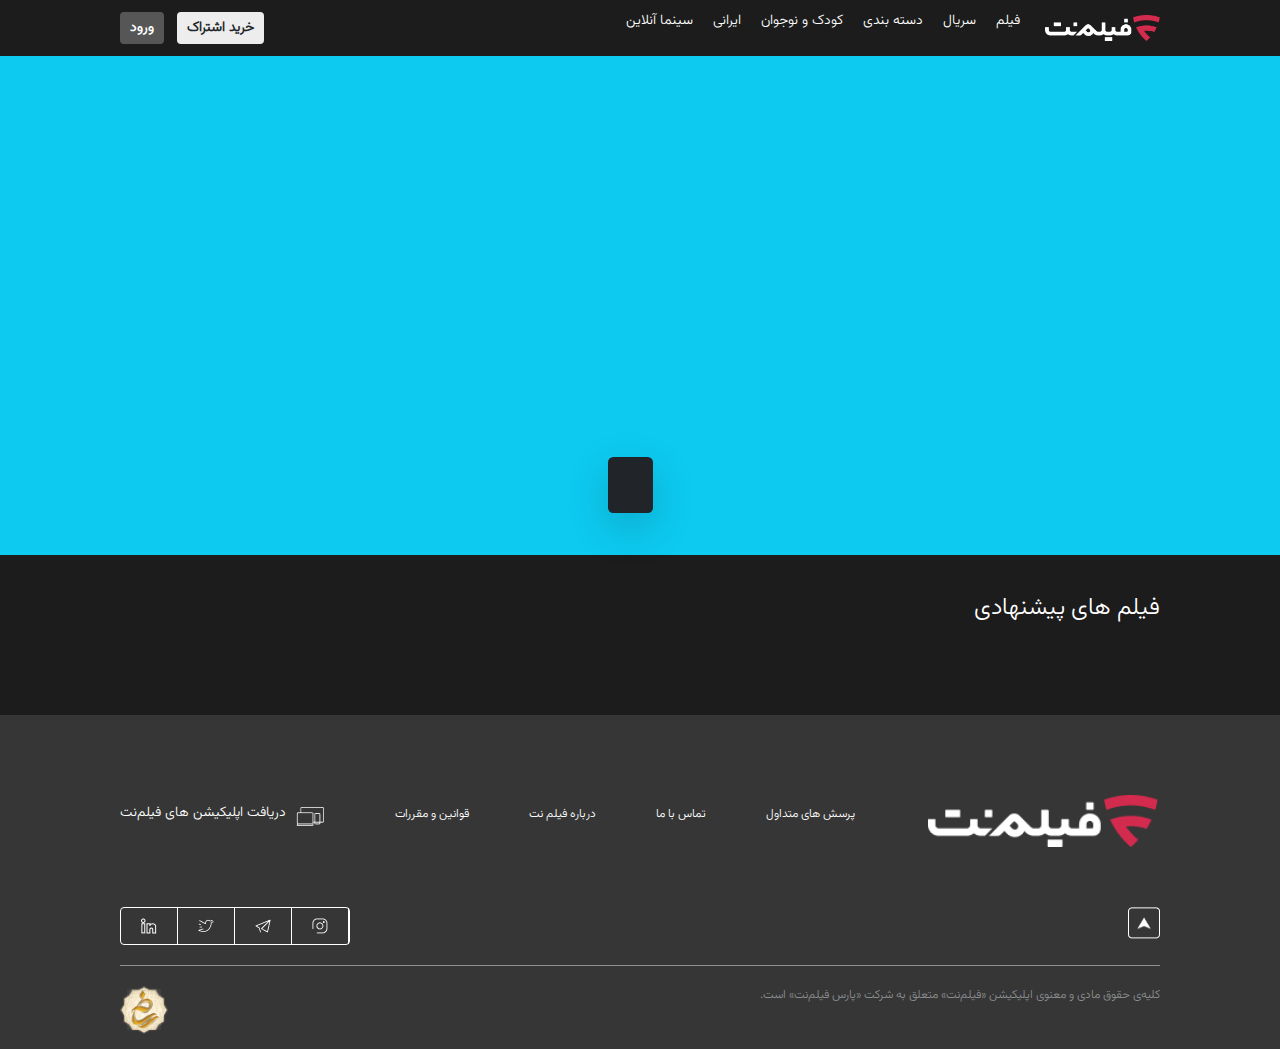
<file: html/movie.html>
<!DOCTYPE html>
<html lang="en">
<head>
    <meta charset="UTF-8">
    <meta name="viewport" content="width=device-width, initial-scale=1.0">
    <link rel="stylesheet" href="../css/bootstrap.min.css">
    <link rel="stylesheet" href="../css/style-movie.css">
    <link rel="stylesheet" href="../css/style.css">


    <title>Document</title>
</head>
<body dir="rtl">

        <!--menu-->
        <menu class="all-padding" id="top">
            <div class="navbar-link">
                <a href="#" >
                    <img class="hamburger-menu-img" id="hamburger-menu" src="../img/menu.png" alt="" onclick="openMenu()"></a>
                <div class="collapseMenu" id="collapseMenu">
                    <ul class="menu-list">
                        <li><a href="#">
                            <div class="menu-item-box"><p>فیلم</p></div>
                        </a></li>
                        <li><a href="#">
                            <div class="menu-item-box"><p>سریال</p></div>
                        </a></li>
                        <li><a href="#">
                            <div class="menu-item-box"><p>دسته بندی</p></div>
                        </a></li>
                        <li><a href="#">
                            <div class="menu-item-box"><p>کودک و نوجوان</p></div>
                        </a></li>
                        <li><a href="#">
                            <div class="menu-item-box"><p>ایرانی</p></div>
                        </a></li>
                        <li><a href="#">
                            <div class="menu-item-box"><p>سینما آنلاین</p></div>
                        </a></li>
                    </ul>
                </div>
                <img src="../img/Clip path group.png" alt="">
                <div class="nav">
                    <a href="#"><p>فیلم</p></a>
                    <a href="#"><p>سریال</p></a>
                    <a href="#"><p>دسته بندی</p></a>
                    <a href="#"><p>کودک و نوجوان</p></a>
                    <a href="#"><p>ایرانی</p></a>
                    <a href="#"><p>سینما آنلاین</p></a>
                </div>
    
            </div>
    
            <div class="navbar-btn">
                <span><i class="fa-solid fas fa-search"></i></span>
                <button class="buy-subscription btn">خرید اشتراک</button>
                <button class="log-in btn">ورود</button>
            </div>
    
        </menu>
        <!--end of menu-->


    <div class="container-fluid p-0 d-flex">
        <div class="container-fluid bg-info p-5 border-box movie-part h-100">
            <div class="row movie-box ">
                <div class="col-lg-4  col-12 colaccordion image_movie text-center"></div>
                <div class="col-lg-7  col-12 bg-dark rounded shadow-lg text-light p-3 mt-sm-3 mt-md-0">
                    <div class="row">
                        <div class=" col-lg-8 details-movie "></div>
                        <div class="download-movie col-lg-4 p-3"></div>
                    </div>
                </div>
            </div>

        </div>
        
    </div>

        <section class="new-movie-part all-padding"> 
            <p>فیلم های پیشنهادی <i class="fa-solid fas fa-angle-left"></i></p>
            <div  class="row suggested-movie">
            </div>
            </section>



    <!--footer-->
    
    <footer class="all-padding position-relative" >
        <div class="footer-first-row">
            <div class="footer-logo">
                <img src="../img/Clip path group.png" alt="">
            </div>
    
            <div class="footer-menu">
                <a href="#"><p>پرسش های متداول</p></a>
                <a href="#"><p>تماس با ما</p></a>
                <a href="#"><p>درباره فیلم نت</p></a>
                <a href="#"><p>قوانین و مقررات</p></a>
            </div>
    
            <div class="footer-part-app">
                <img src="../img/footer-svg.png" alt="">
                <p>دریافت اپلیکیشن های فیلم‌نت</p>
            </div>
        </div>

        <div class="footer-second-row">
            <div class="back-button">
                <a href="#top"><img src="../img/Button.png"></img></a>
            </div>
            <div class="social-media-part">
                <div class="social-media-box">
                    <a href="#"><img src="../img/insta.png" alt=""></a>
                    <a href="#"><img src="../img/telegram.png" alt=""></a>
                    <a href="#"><img src="../img/twiter.png" alt=""></a>
                    <a href="#"><img src="../img/linkdin.png" alt=""></a>
                </div>
            </div>
        </div>

        <div class="footer-bottom-row">
            <div>
                <p>کلیه‌ی حقوق مادی و معنوی اپلیکیشن «فیلم‌نت» متعلق به شرکت «پارس فیلم‌نت» است.</p>
            </div>
            <div>
                <img src="../img/Vector.png" alt="">
            </div>
        </div>
    </footer>

    <script src="../js/scriptMoviePage.js"></script>
</body>
</html>
</file>
<file: css/style-movie.css>
*{
    padding: 0;
    margin: 0;
}
body{
    background-color: #1c1c1c;
}
.movie-part{
    background-size: cover !important;
    background-repeat: no-repeat !important;
    display: flex;
    justify-content:center;
}
.movie-box{
    margin-top: 30%;

}
</file>
<file: css/style.css>
@font-face {
    font-family: "vazirmatn";
    src: url('../font/static/Vazirmatn-Light.ttf');
}
.collapseMenu{
    margin-top: 41px;
    right: 0;
    display: none;
    position: absolute;
    width: 80%;
    z-index: 99999;
    transition:0.7s ease;

}
.open{
    display: block;
    transition:0.7s ease;

}
.menu-list{
    width: 100%;
    background-color: #1C1C1C;
    padding: 20px;
    box-sizing: border-box;
    font-size: 18px;
    color: #fff;
    border-bottom-left-radius: 15px;
    transition:0.7s ease;

}
.menu-list a{
    text-decoration: none;
    color: #fff;
    transition: 300ms;
}
.menu-list li {
    margin-block: 25px;
}
.menu-list a:hover{
    color: #d32b4e;
    transition: 300ms;
}
.menu-item-box{
    padding-bottom: 15px;
    border-bottom: 1px solid #d32b4e;
}

html,body{
    width: 100%;
    height: 100%;
    font-family: "vazirmatn" !important;
    font-size: 14px;
    color: #fff !important;
    direction: rtl;
    background-color: #1C1C1C;
}
header{
    background-image: url(../img/Image.png);
    height: 100%;
    background-repeat: no-repeat;
    background-size: cover;
    background-position:  top center;
    display: flex;
    flex-direction: column;
    justify-content: space-between;
    padding-bottom: 50px;
    position: relative;
}
.all-padding{
    padding:15px 120px ;
}
menu{
    background-color: #1C1C1C;
    height: 56px;
    display: flex;
    justify-content: space-between;
    box-sizing: border-box;
    
}

.hamburger-menu-img{
    display: none;
}


.btn{
    font-family: "vazirmatn";
    border: none;
    border-radius: 4px;
    padding-inline: 10px;
    font-weight: 900;
}
.navbar-btn{
    display: flex;
    gap: 13px;
    align-content: center;
    flex-wrap: wrap;
}
.navbar-btn .log-in{
    background-color: #8F8F8F80;
    color: #fff;
    transition: 0.3s;
}
.navbar-btn .log-in:hover{
    color: black;
    background-color: #fff;
    transition: 0.3s;
}
.navbar-btn .buy-subscription{
    background-color: #EDEDED;  
    transition: 0.3s; 
}
.navbar-btn .buy-subscription:hover{
    color: #EDEDED;  
    background-color: #1C1C1C;
    transition: 0.3s; 
}
.navbar-link{
    display: flex;

}
.navbar-link .nav {
    display: flex;
    gap: 20px;
    flex-wrap: wrap;
    align-content: center;
}
.navbar-link .nav a{
    text-decoration: none;
    color: #fff;
    align-content: center;
    transition: 0.3s;
}
.navbar-link .nav a:hover{
    color: #d32b4e;
    transition: 0.3s;
} 
.navbar-link img{
    height: 100%;
    margin-left: 25px;
}
.header-bottom-box{
    height: 50%;
    max-height: 200px;
    display: flex;
    flex-direction: column;
    justify-content: end;
    position: absolute;
    gap: 110px;
    bottom: 50px;
}
.header-bottom-box img{
    width:80% ;
}

.header-time-box{
    display: flex;
    gap: 10px;
    
}
.header-time-box .info{
    display: flex;
    background: #8F8F8F80;
    color: #fff;
    gap: 6px;
    font-size: 10px;
    padding: 15px 17px;
    border-radius: 8px;
}

.clock{
    background: #4F4F4F80;
    display: flex;
    align-content: center;
    flex-wrap: wrap;
    padding: 15px 17px;
    gap: 7px;
    border-radius: 8px;
    font-weight: 900;
}
.clock span{
    color: red;
}
.new-movie-part{
    margin-top: 20px;
    display: flex;
    flex-direction: column;
    gap: 20px;
    margin-bottom: 40px;
}
.new-movie-part > p{
    font-size: 24px;
}

.all-new-movie{
    display: flex;
    flex-direction: row;
    width: 100%;
    gap: 20px;
    
}
.box-new-movie{
margin-bottom: 20px;
}
.all-new-movie a{
    text-decoration: none;
    color: white;
}
.box-new-movie img{
    width: 100%;
}
.box-new-movie:hover{
    transform:scale(1.02) ;
    transition: 0.2s;
}
.box-new-movie:hover p{
    color: #d32b4e;
}

.banner img{
    width: 200%;
    background-position: center;
    animation: banneranim 20s infinite 0s alternate;
}

.banner{
    margin-bottom: 40px;
    overflow: hidden;
}
.album{
    background-color: #1c1c1c;
}
.card{
    border: 2px solid #1c1c1c !important;
}
.card:hover{
    border: 2px solid red !important;
    transition: 400ms ease;
}
@keyframes banneranim {
    0%{
        margin-right: -50%;
    }
    50%{
        margin-right: 0;
    }
    100%{
        margin-right: -50%;
    }

}
.all-top-movies{
    display: flex;
    flex-direction: row;
    gap: 30px;
}
.top-movies-part p{
    font-size: 24px;
}

.all-top-movies img{
    margin-top: 20px;
    width: 100%;
    border: 1px solid rgba(0, 0, 0, 0);
    transition: 0.3s;

}

.all-top-movies img:hover{
    border: 1px solid #d32b4e;
    transition: 0.3s;
}

footer{
    background-color: #363636;
    padding-top: 50px !important;

}
.footer-first-row{
    box-sizing: border-box;
    display: flex;
    flex-direction: row;
    justify-content: space-between;
    flex-wrap: wrap;
}
.footer-logo{
    width: auto;
    margin: 30px 2px;
}
.footer-logo img{
    width: 230px;
}
.footer-menu{
    display: flex;
    flex-direction: row;
    gap: 60px;
    font-size: 12px;
    flex-wrap: wrap;
    align-content: center;
    margin: 30px 2px;
}
.footer-menu a{
    text-decoration: none;
    color:white ;
    transition: 0.2s;
}
.footer-menu a:hover{
    color:#d32b4e ;
    transition: 0.2s;
}
.footer-part-app{
    display: flex;
    flex-direction: row;
    font-size: 14px;
    align-content: center;
    flex-wrap: wrap;
    gap: 10px;
}
.footer-part-app p{
    text-align: center;
}
.footer-part-app img{
    width: 28px;
    height: 28px;
}
.footer-second-row{
    display: flex;
    justify-content: space-between;
    margin-top: 30px;
}
.back-button img{
    width: 32px;
    height: 32px;  
}
.social-media-part{
    border: 1px solid white;
    border-radius: 4px;
    display: flex;
    justify-content: center;
    align-items: center;
}
.social-media-box{
    display: flex;
    
}
.social-media-box img{
    border-right: 1px solid white;
    padding: 10px 20px;
}

.footer-bottom-row{
    margin-top: 20px;
    padding-top: 20px;
    border-top: 1px solid #ffffff73;
    display: flex;
    justify-content: space-between;
}

    .footer-bottom-row p{
        font-size: 12px;
        color: #8A8D8F;
    }


@media screen and (max-width: 992px) and (min-width: 769px){
    .collapseMenu{
        display: none;
    }
    .all-padding{
        padding:15px 15px ;
    }
    .box-new-movie img{
        width:130px;
    }

    .all-new-movie{
        overflow-x: scroll;
        overflow-y: hidden;
    
    }
    
    .all-new-movie::-webkit-scrollbar {
        width: 50 px;
        height: 7px;
    }
     
    .all-new-movie::-webkit-scrollbar-thumb {
        background: #4b4a4a;
        border-radius: 5px;
    }
     
    .all-new-movie::-webkit-scrollbar-track {
        background: #292929;
        border-radius: 10px;
    }

    .all-top-movies img{
        margin-top: 20px;
        width: 100%;}
}
@media screen and (max-width: 768px) and (min-width: 577px){
    .all-padding{
        padding:15px 15px ;
    }
    .hamburger-menu-img{
        display: block;
    }
    .navbar-link .nav{
        display: none;
    }
    .box-new-movie img{
        width:130px;
    }

    .all-new-movie{
        overflow-x: scroll;
        overflow-y: hidden;
    
    }
    
    .all-new-movie::-webkit-scrollbar {
        width: 50 px;
        height: 7px;
    }
     
    .all-new-movie::-webkit-scrollbar-thumb {
        background: #4b4a4a;
        border-radius: 5px;
    }
     
    .all-new-movie::-webkit-scrollbar-track {
        background: #292929;
        border-radius: 10px;
    }

    .all-top-movies{
        flex-wrap: wrap;
    }
    .all-top-movies :first-child{
        width: 100%;
    }
    .all-top-movies a{
        margin-top: 20px;
        width:47%;
    }

}
@media screen and (max-width: 576px){
    .all-padding{
        padding:15px 15px ;
    }
    .hamburger-menu-img{
        display: block;
    }
    .navbar-link .nav{
        display: none;
    }
    .header-bottom-box {
        gap: 40px;
        bottom: 3px;
    }

    .box-new-movie img{
        width:130px;
        margin-bottom: 10px;
    }
    .all-new-movie{
        overflow-x: scroll;
        overflow-y: hidden;
    
    }
    
    .all-new-movie::-webkit-scrollbar {
        width: 50 px;
        height: 7px;
    }
     
    .all-new-movie::-webkit-scrollbar-thumb {
        background: #4b4a4a;
        border-radius: 5px;
    }
     
    .all-new-movie::-webkit-scrollbar-track {
        background: #292929;
        border-radius: 10px;
    }

    .all-top-movies{
        flex-wrap: wrap;
    }
    .all-top-movies :first-child{
        width: 100%;
    }
    .all-top-movies a{
        margin-top: 20px;
        width: 45%;
    }
    .footer-first-row{

        flex-direction: column;

    }
    .footer-part-app p{
        width: 50% !important;
    }
}
</file>
